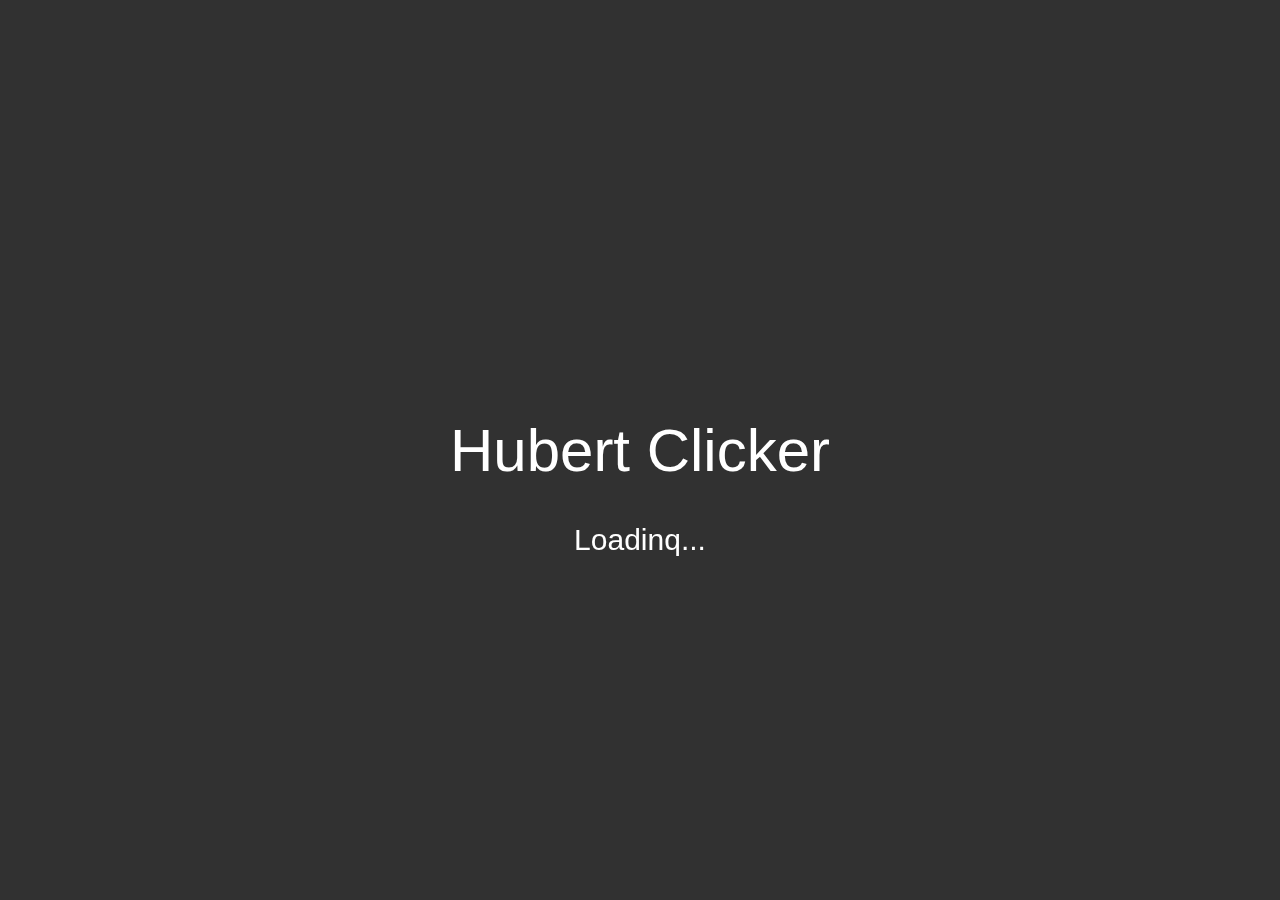
<file: clicker.html>
<!DOCTYPE html>
<!-- HI½${½½{£#½$#£ :smile: -->
<html>
<head>
  <!-- YOOOOOOOOOOOOOOOOOOOOOOOOOOOOOOOOOOOOOOOOOOOOOOOOOOOOOOOOOOOOOOO
       OOOOOOOOOOOOOOOOOOOOOOOOOOOOOOOOOOOOOOOOOOOOOOOOOOOOOOOOOOOOOOOO
       OOOOOOOOOOOOOOOOOOOOOOOOOOOOOOOOOOOOOOOOOOOOOOOOOOOOOOOOOOOOOOOO
       OOOOOOOOOOOOOOOOOOOOOOOOOOOOOOOOOOOOOOOOOOOOOOOOOOOOOOOOOOOOOOOO -->
  <meta charset="UTF-8">
  <meta content="IE=Edge" http-equiv="X-UA-Compatible">
  <meta name="description" content="Hubert Clicker :flushed:">

  <!-- iOS meta tags & icons -->
  <meta name="apple-mobile-web-app-capable" content="yes">
  <meta name="apple-mobile-web-app-status-bar-style" content="black">
  <meta name="apple-mobile-web-app-title" content="hubert_clicker">
  <link rel="apple-touch-icon" href="icons/Icon-192.png">

  <link rel="stylesheet" type="text/css" href="Juan.css">

  <!-- Favicon -->
  <link rel="icon" type="image/png" href="favicon.png"/>

  <title>Hubert Clicker</title>
  <link rel="manifest" href="manifest.json">
</head>
<body>
  <!-- this is the 
       the
       the
       the
       the thinq that makes the
       Hubert Clicker
       Loadinq...
       work -->
  <span class="center"><p style="color:white;font-size:60px;font-family:Arial">Hubert Clicker</p></span>
  <span class="centerlower"><p style="color:white;font-size:30px;font-family:Arial">Loadinq...</p></span>

  <!-- what the fuck does this do -->
  <script>
    if ('serviceWorker' in navigator) {
      window.addEventListener('load', function () {
        navigator.serviceWorker.register('flutter_service_worker.js?v=683644510');
      });
    }
  </script>
  <script src="main.dart.js?v=683644510" type="application/javascript"></script>
</body>
</html>
</file>
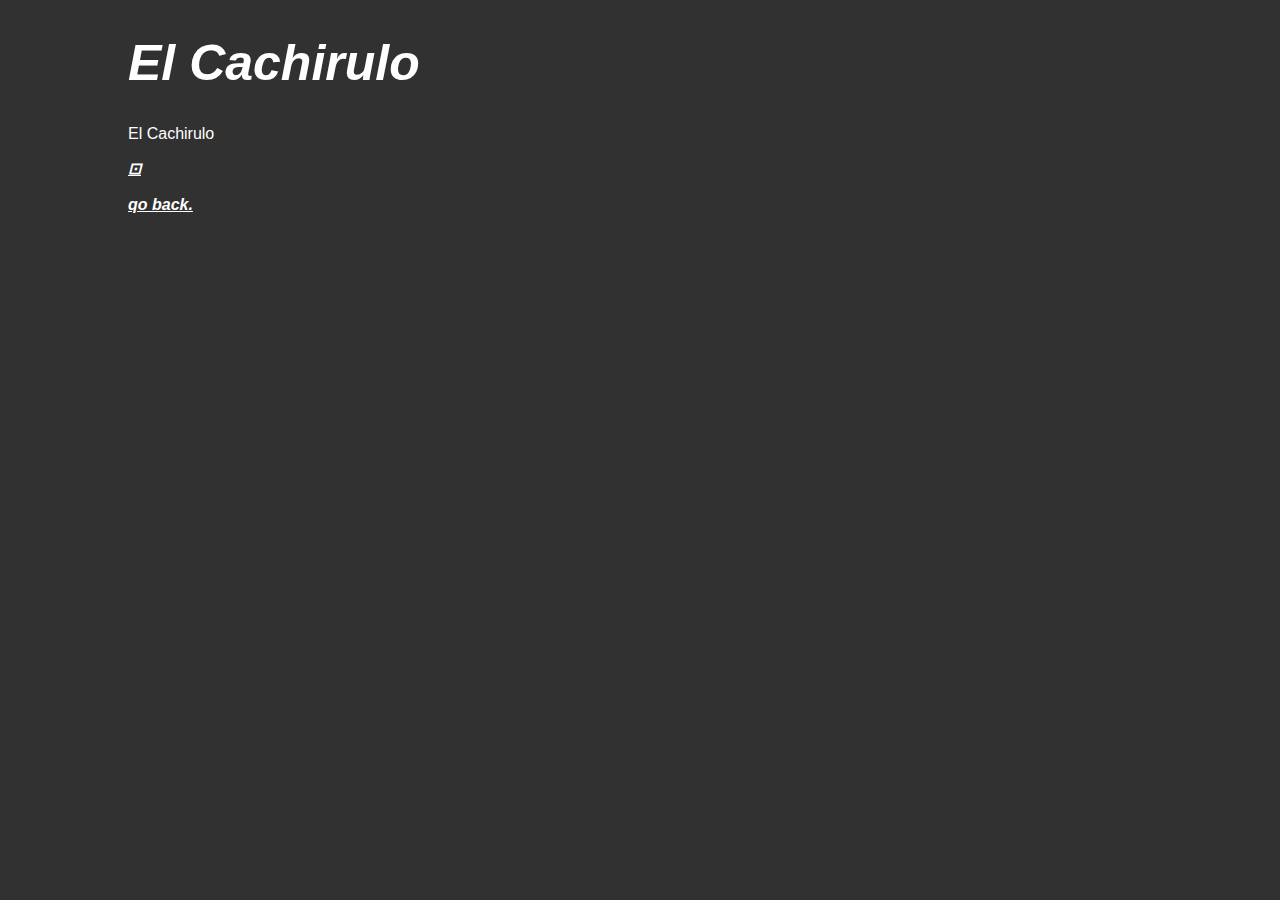
<file: el.html>
<!DOCTYPE html>
<!-- This is the hubert paqe; hope you like it :flushed: . -->
<html>
<head>
<script src="vue.js"></script><!-- vue.js -->
<link rel="stylesheet" href="Juan.css"><!-- Holy moly a css file?! We are evolving! -->
<title>El Cachirulo ⊡</title><!-- i CAN'T put italics on the title -->
<link rel="icon" href="https://i.imgur.com/giC4KWa.png"><!-- What? Hubert™️ icon. -->
</head>
<body>
<h1>El Cachirulo</h1>
	<p>El Cachirulo</p><!--  What? Cachirulo in Hubert™️ paqe? -->
<a href="https://i.imgur.com/ATnPZ7f.png" title="el" target="_blank">⊡</a>
<br><br>
</body>
<a href="https://thehubert.tk" title="qo back with Hubert™">qo back.</a>
</html>
</file>
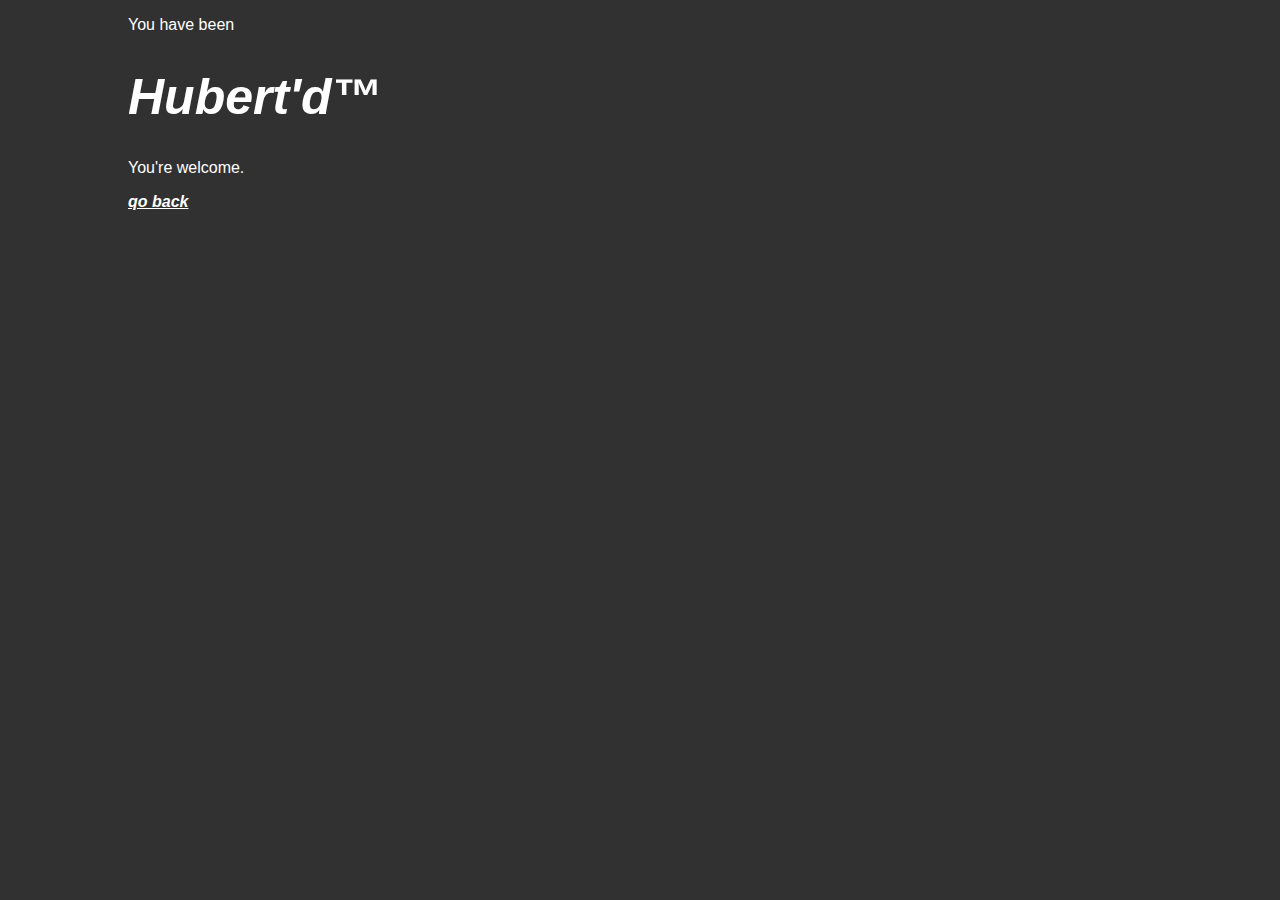
<file: Hubertd.html>
<!DOCTYPE html>
<html>
<head>
<title>Hubert™</title>
<link rel="stylesheet" href="Juan.css">
</head>
<body>
<p>You have been</p>
<h1>Hubert'd™</h1> 
<p>You're welcome.</p>
<a href="https://thehubert.tk" title="the house of Hubert">qo back</a>
</body>
<footer>

</footer>
</html>
</file>
<file: Juan.css>
h1 {
	font-size:50px;
	font-weight:bold;
	font-style:italic;
	color:#ffffff;
}

h2 {
	font-size:30px;
}

body {
	font-family:helvetica;
	color:#ffffff;
	background-color:#313131;
	margin-right: 10%;
	margin-left: 10%;
}
/*<!-- otuzbir colour   ↑↑↑↑↑↑ -->*/

table, th  {
    border: 1px solid white;
  }

td {
    text-align: center;
}

a {
	color:#ffffff;
	font-weight:bold;
	font-style:italic;
}

/* Classes */
.bababooey {
	width:50px ;
	height:126px ;
}
/*Fa Fa FOOi*/

.det {
	font-style: italic;
}

.limaqe {
	width: 30px;
	height: 30px;
	
}

.meon {
	width: 100px;
	height: 100px;
}

.will {
	width: 150px;
	height: 182px;
}

.comicSans {
	font-family: Comic Sans MS, Comic Sans;
}

.wide {
	width: 1000px;
	height: 200px;
}

/* loqo ratio is 16:5 */
.loqo {
	width: 320px;
	height: 100px;
}

.tres {
	width: 300px;
	height: 300px;
}

/* if you touch this you are automatically haram because this is for hubert clicker 
so dont touch */
.center {
    margin: 0;
    position: absolute;
    top: 50%;
    left: 50%;
    margin-right: -50%;
    transform: translate(-50%, -50%)
}

.centerlower {
    margin: 0;
    position: absolute;
    top: 60%;
    left: 50%;
    margin-right: -50%;
    transform: translate(-50%, -50%)
}

/* Centreo Classé for soundbordo*/

.centreo-image-logo {
    width: 320px;
    height: 100px;
    display: block;
    margin-left: auto; 
    margin-right: auto;
}

.centreo-texto {
    text-align: center;
}

.centreo-table {
    margin-left: auto;
    margin-right: auto;
}
</file>
